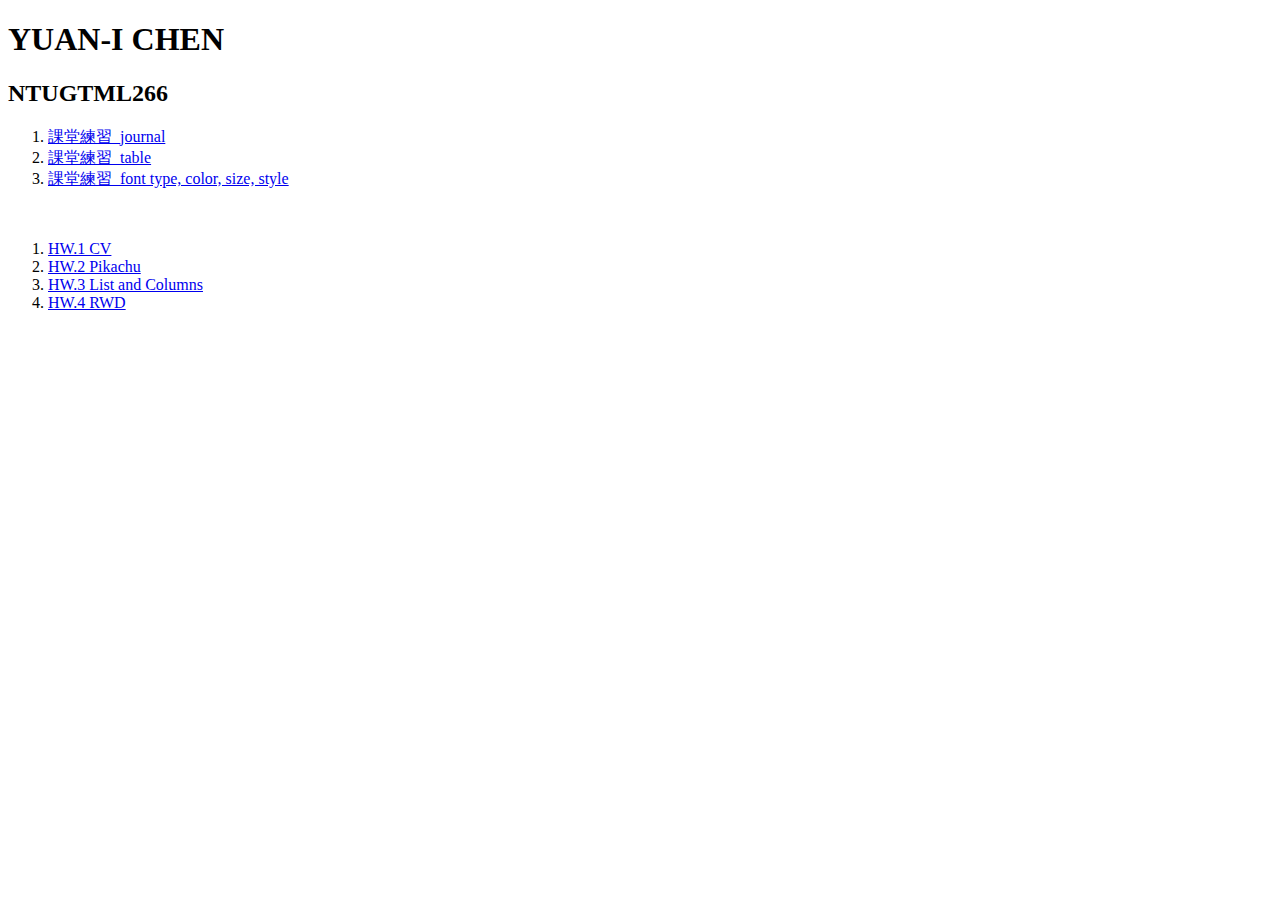
<file: index.html>
<!DOCTYPE html>
<html>

<head>
    <meta charset="utf-8">
    <title> NTUHYML266 Nina Chen </title>
</head>

<body>
    <h1>YUAN-I CHEN</h1>
    <h2>NTUGTML266</h2>
    <ol>
        <li>
            <a href="pages/20160108 Journal.html"> 課堂練習_journal </a>
        </li>
        <li>
            <a href="pages/20160112 table.html"> 課堂練習_table </a>
        </li>
        <li>
            <a href="pages/20160122 elixir_selector_practice_1.html"> 課堂練習_font type, color, size, style </a>
        </li>
    </ol>
    <br>
    <ol>
        <li>
            <a href="pages/20160108 CV.html">HW.1 CV</a>
        </li>
        <li>
            <a href="pages/20160119 Pikachu_begin_hw.html">HW.2 Pikachu</a>
        </li>
        <li>
            <a href="pages/20160122 list and 3 columns_s_P.html">HW.3 List and Columns</a>
        </li>
        <li>
            <a href="pages/20160126 RWD.html">HW.4 RWD</a>
        </li>
    </ol>
</body>

</html>
</file>
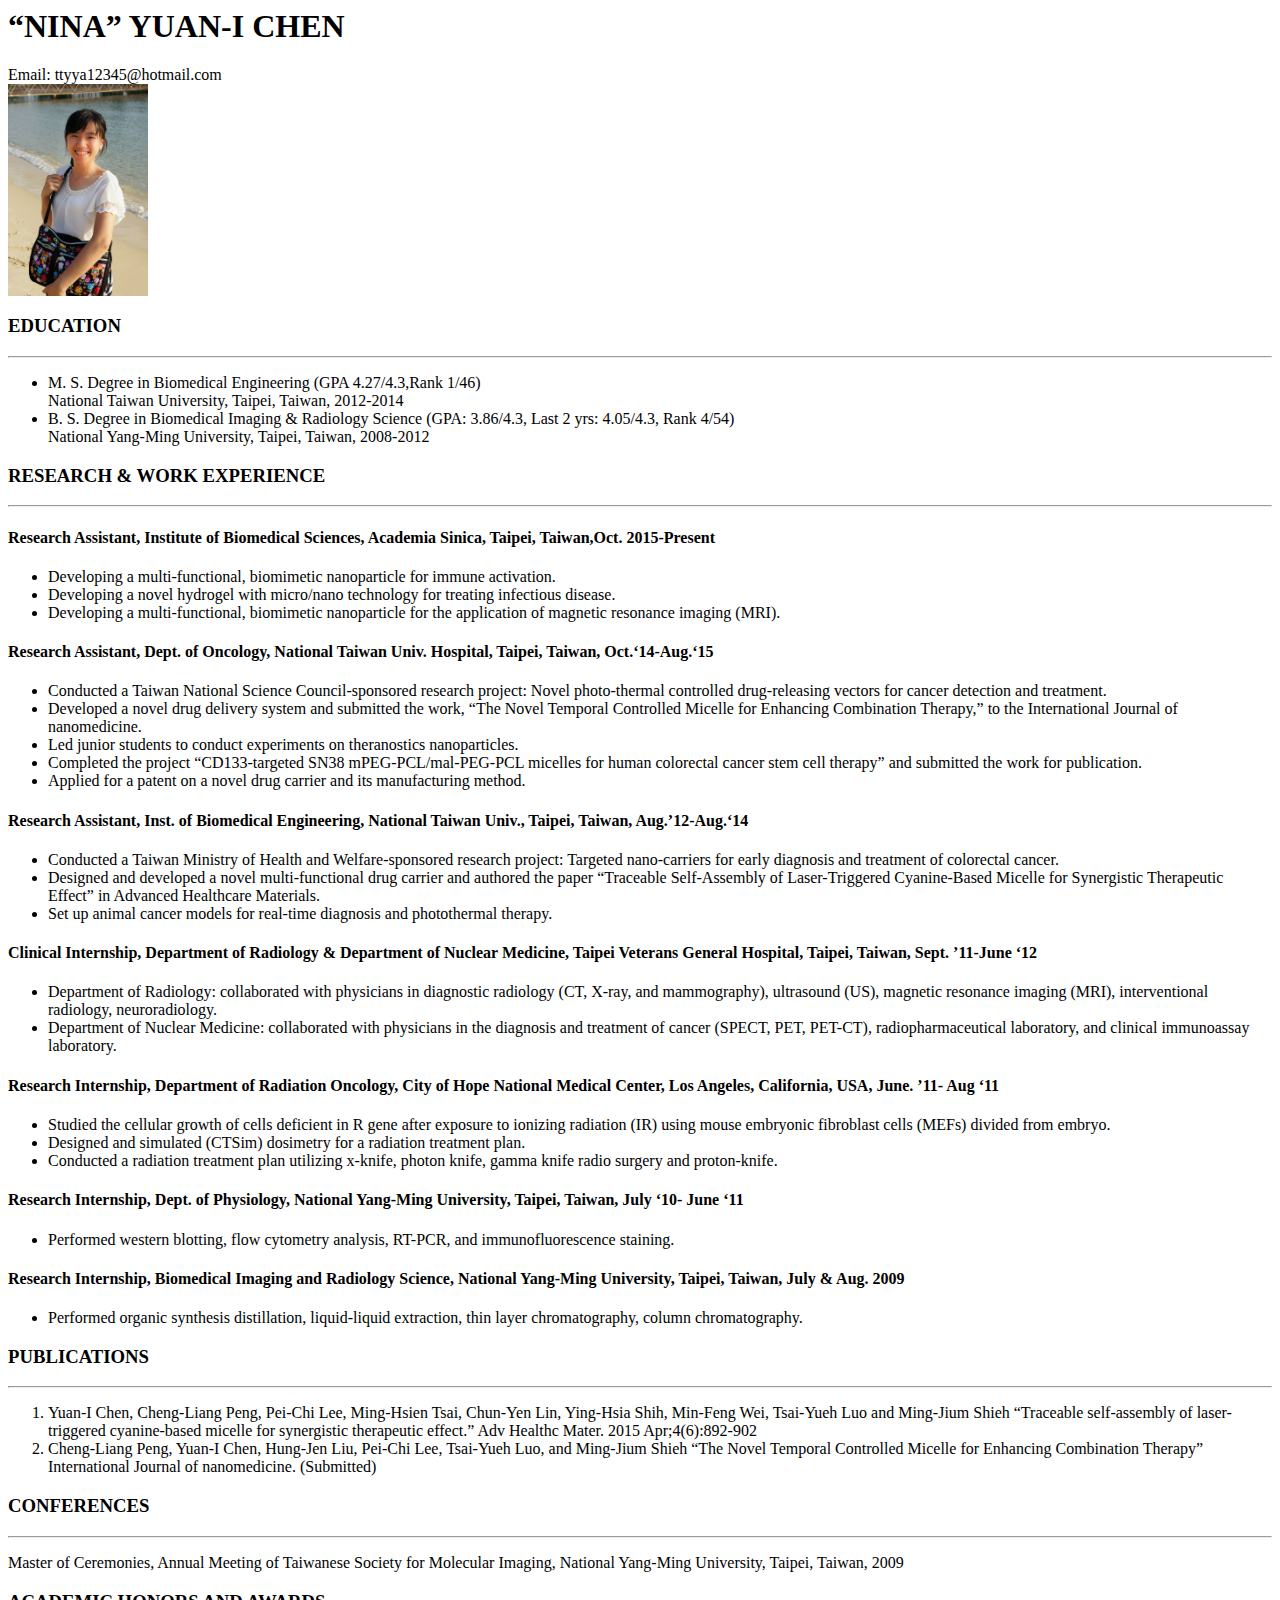
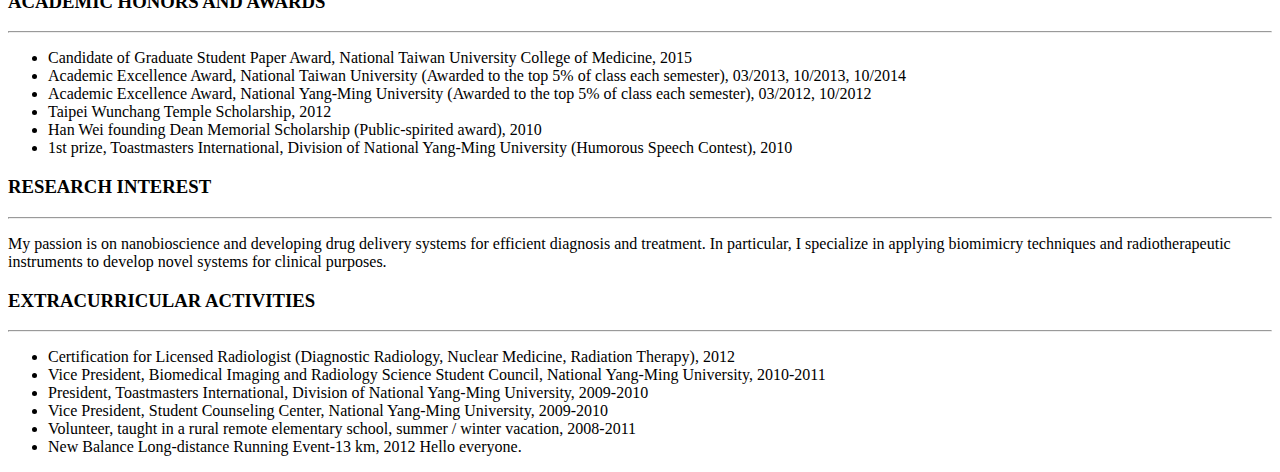
<file: 20160108 homework.html>
<html>

<head>
    <meta charset="utf-8">
    <title> "Nina" YUAN-I CHEN </title>
</head>

<body>
    <h1>“NINA” YUAN-I CHEN</h1> Email: ttyya12345@hotmail.com
    <br>
    <img src="Nina.jpg" width="140"height="212"alt="Nina">
    <h3>EDUCATION</h3>
    <hr>
    <ul>
        <li>M. S. Degree in Biomedical Engineering (GPA 4.27/4.3,Rank 1/46)
            <br>National Taiwan University, Taipei, Taiwan, 2012-2014</li>
        <li>B. S. Degree in Biomedical Imaging & Radiology Science (GPA: 3.86/4.3, Last 2 yrs: 4.05/4.3, Rank 4/54)
            <br>National Yang-Ming University, Taipei, Taiwan, 2008-2012 </li>
    </ul>
    <h3>RESEARCH & WORK EXPERIENCE</h3>
    <hr>
    <h4>Research Assistant, Institute of Biomedical Sciences, Academia Sinica, Taipei, Taiwan,Oct. 2015-Present</h4>
    <ul>
        <li>Developing a multi-functional, biomimetic nanoparticle for immune activation.</li>
        <li>Developing a novel hydrogel with micro/nano technology for treating infectious disease.</li>
        <li>Developing a multi-functional, biomimetic nanoparticle for the application of magnetic resonance imaging (MRI).</li>
    </ul>
    <h4>Research Assistant, Dept. of Oncology, National Taiwan Univ. Hospital, Taipei, Taiwan, Oct.‘14-Aug.‘15 </h4>
    <ul>
        <li>Conducted a Taiwan National Science Council-sponsored research project: Novel photo-thermal controlled drug-releasing vectors for cancer detection and treatment.</li>
        <li>Developed a novel drug delivery system and submitted the work, “The Novel Temporal Controlled Micelle for Enhancing Combination Therapy,” to the International Journal of nanomedicine.</li>
        <li>Led junior students to conduct experiments on theranostics nanoparticles.</li>
        <li>Completed the project “CD133-targeted SN38 mPEG-PCL/mal-PEG-PCL micelles for human colorectal cancer stem cell therapy” and submitted the work for publication.</li>
        <li>Applied for a patent on a novel drug carrier and its manufacturing method.</li>
    </ul>
    <h4>Research Assistant, Inst. of Biomedical Engineering, National Taiwan Univ., Taipei, Taiwan, Aug.’12-Aug.‘14 </h4>
    <ul>
        <li>Conducted a Taiwan Ministry of Health and Welfare-sponsored research project: Targeted nano-carriers for early diagnosis and treatment of colorectal cancer.</li>
        <li>Designed and developed a novel multi-functional drug carrier and authored the paper “Traceable Self-Assembly of Laser-Triggered Cyanine-Based Micelle for Synergistic Therapeutic Effect” in Advanced Healthcare Materials.</li>
        <li>Set up animal cancer models for real-time diagnosis and photothermal therapy.</li>
    </ul>
    <h4> Clinical Internship, Department of Radiology & Department of Nuclear Medicine, Taipei Veterans General Hospital, Taipei, Taiwan, Sept. ’11-June ‘12 </h4>
    <ul>
        <li>Department of Radiology: collaborated with physicians in diagnostic radiology (CT, X-ray, and mammography), ultrasound (US), magnetic resonance imaging (MRI), interventional radiology, neuroradiology.</li>
        <li>Department of Nuclear Medicine: collaborated with physicians in the diagnosis and treatment of cancer (SPECT, PET, PET-CT), radiopharmaceutical laboratory, and clinical immunoassay laboratory.</li>
    </ul>
    <h4>Research Internship, Department of Radiation Oncology, City of Hope National Medical Center, Los Angeles, California, USA, June. ’11- Aug ‘11 </h4>
    <ul>
        <li>Studied the cellular growth of cells deficient in R gene after exposure to ionizing radiation (IR) using mouse embryonic fibroblast cells (MEFs) divided from embryo.</li>
        <li>Designed and simulated (CTSim) dosimetry for a radiation treatment plan.</li>
        <li>Conducted a radiation treatment plan utilizing x-knife, photon knife, gamma knife radio surgery and proton-knife.</li>
    </ul>
    <h4>Research Internship, Dept. of Physiology, National Yang-Ming University, Taipei, Taiwan, July ‘10- June ‘11 </h4>
    <ul>
        <li>Performed western blotting, flow cytometry analysis, RT-PCR, and immunofluorescence staining.</li>
    </ul>
    <h4>Research Internship, Biomedical Imaging and Radiology Science, National Yang-Ming University, Taipei, Taiwan, July & Aug. 2009</h4>
    <ul>
        <li>Performed organic synthesis distillation, liquid-liquid extraction, thin layer chromatography, column chromatography.</li>
    </ul>
    <h3> PUBLICATIONS </h3>
    <hr>
    <ol>
        <li>Yuan-I Chen, Cheng-Liang Peng, Pei-Chi Lee, Ming-Hsien Tsai, Chun-Yen Lin, Ying-Hsia Shih, Min-Feng Wei, Tsai-Yueh Luo and Ming-Jium Shieh “Traceable self-assembly of laser-triggered cyanine-based micelle for synergistic therapeutic effect.” Adv Healthc Mater. 2015 Apr;4(6):892-902</li>
        <li>Cheng-Liang Peng, Yuan-I Chen, Hung-Jen Liu, Pei-Chi Lee, Tsai-Yueh Luo, and Ming-Jium Shieh “The Novel Temporal Controlled Micelle for Enhancing Combination Therapy” International Journal of nanomedicine. (Submitted)</li>
    </ol>
    <h3> CONFERENCES </h3>
    <hr>
    <p>Master of Ceremonies, Annual Meeting of Taiwanese Society for Molecular Imaging, National Yang-Ming University, Taipei, Taiwan, 2009</p>
    <h3> ACADEMIC HONORS AND AWARDS</h3>
    <hr>
    <ul>
        <li>Candidate of Graduate Student Paper Award, National Taiwan University College of Medicine, 2015</li>
        <li>Academic Excellence Award, National Taiwan University (Awarded to the top 5% of class each semester), 03/2013, 10/2013, 10/2014</li>
        <li>Academic Excellence Award, National Yang-Ming University (Awarded to the top 5% of class each semester), 03/2012, 10/2012</li>
        <li>Taipei Wunchang Temple Scholarship, 2012</li>
        <li>Han Wei founding Dean Memorial Scholarship (Public-spirited award), 2010</li>
        <li>1st prize, Toastmasters International, Division of National Yang-Ming University (Humorous Speech Contest), 2010</li>
    </ul>
    <h3> RESEARCH INTEREST</h3>
    <hr>
    <p> My passion is on nanobioscience and developing drug delivery systems for efficient diagnosis and treatment. In particular, I specialize in applying biomimicry techniques and radiotherapeutic instruments to develop novel systems for clinical purposes.</p>
    <h3> EXTRACURRICULAR ACTIVITIES</h3>
    <hr>
    <ul>
        <li>Certification for Licensed Radiologist (Diagnostic Radiology, Nuclear Medicine, Radiation Therapy), 2012</li>
        <li>Vice President, Biomedical Imaging and Radiology Science Student Council, National Yang-Ming University, 2010-2011</li>
        <li>President, Toastmasters International, Division of National Yang-Ming University, 2009-2010</li>
        <li>Vice President, Student Counseling Center, National Yang-Ming University, 2009-2010</li>
        <li>Volunteer, taught in a rural remote elementary school, summer / winter vacation, 2008-2011</li>
        <li>New Balance Long-distance Running Event-13 km, 2012 Hello everyone.</li>
    </ul>
    <!-- Write to myself other people would not know-->
</body>

</html>
</file>
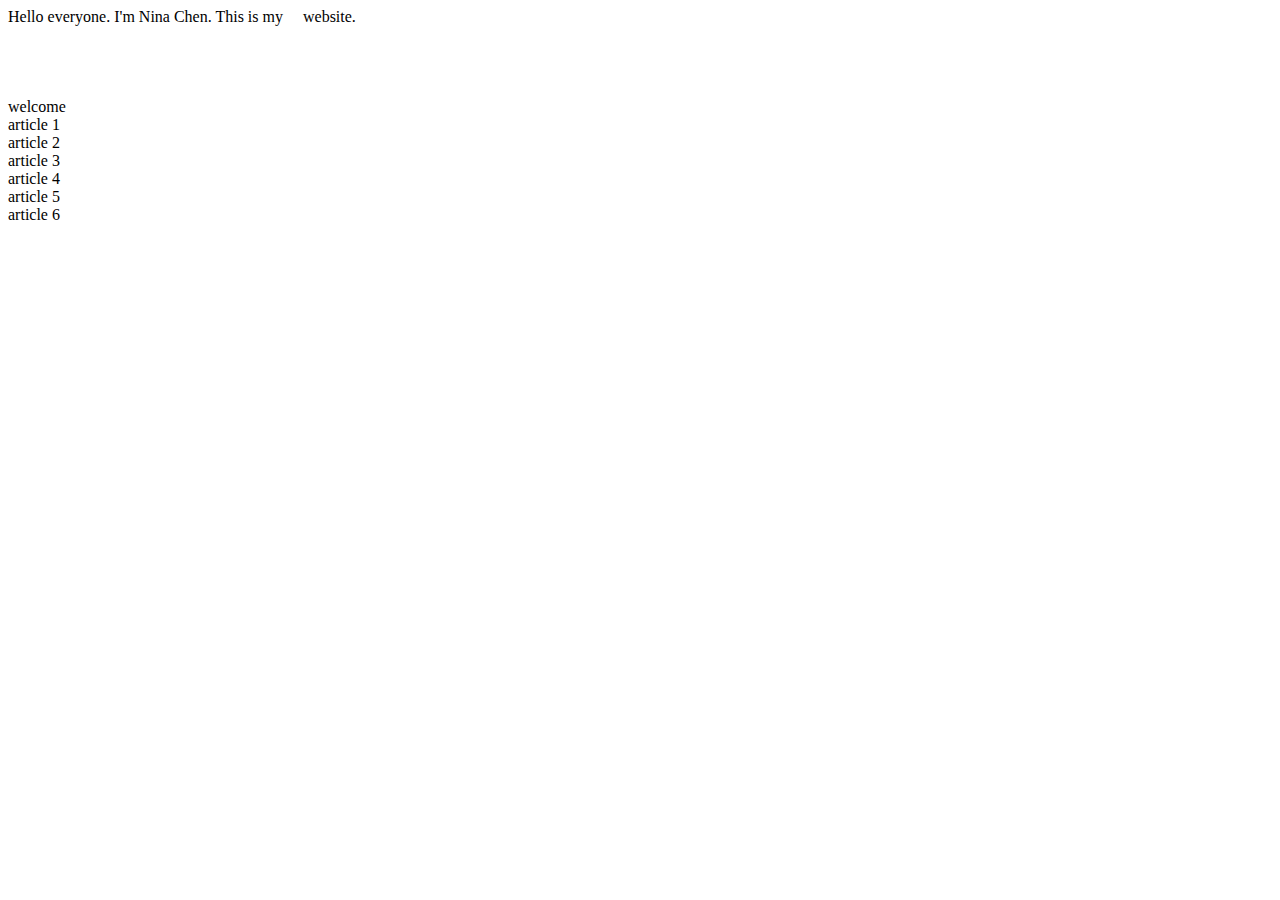
<file: YUANICHEN.html>
<html>

<head>
    <meta charset="utf-8">
    <title> Journal </title>
</head>

<body>

    Hello everyone. I'm Nina Chen. This is my &nbsp;&nbsp;&nbsp; website.

    <br>
    <br>
    <br>
    <br>
    <br> welcome
    <!-- Write to myself other people would not know-->
    <br>
    <div class="article_w">
        article 1
    </div>
    <div class="article_b">
        article 2
    </div>
    <div class="article">
        article 3
    </div>
    <div class="article">
        article 4
    </div>
    <div class="article">
        article 5
    </div>
    <div class="article">
        article 6
    </div>
</body>

</html>
</file>
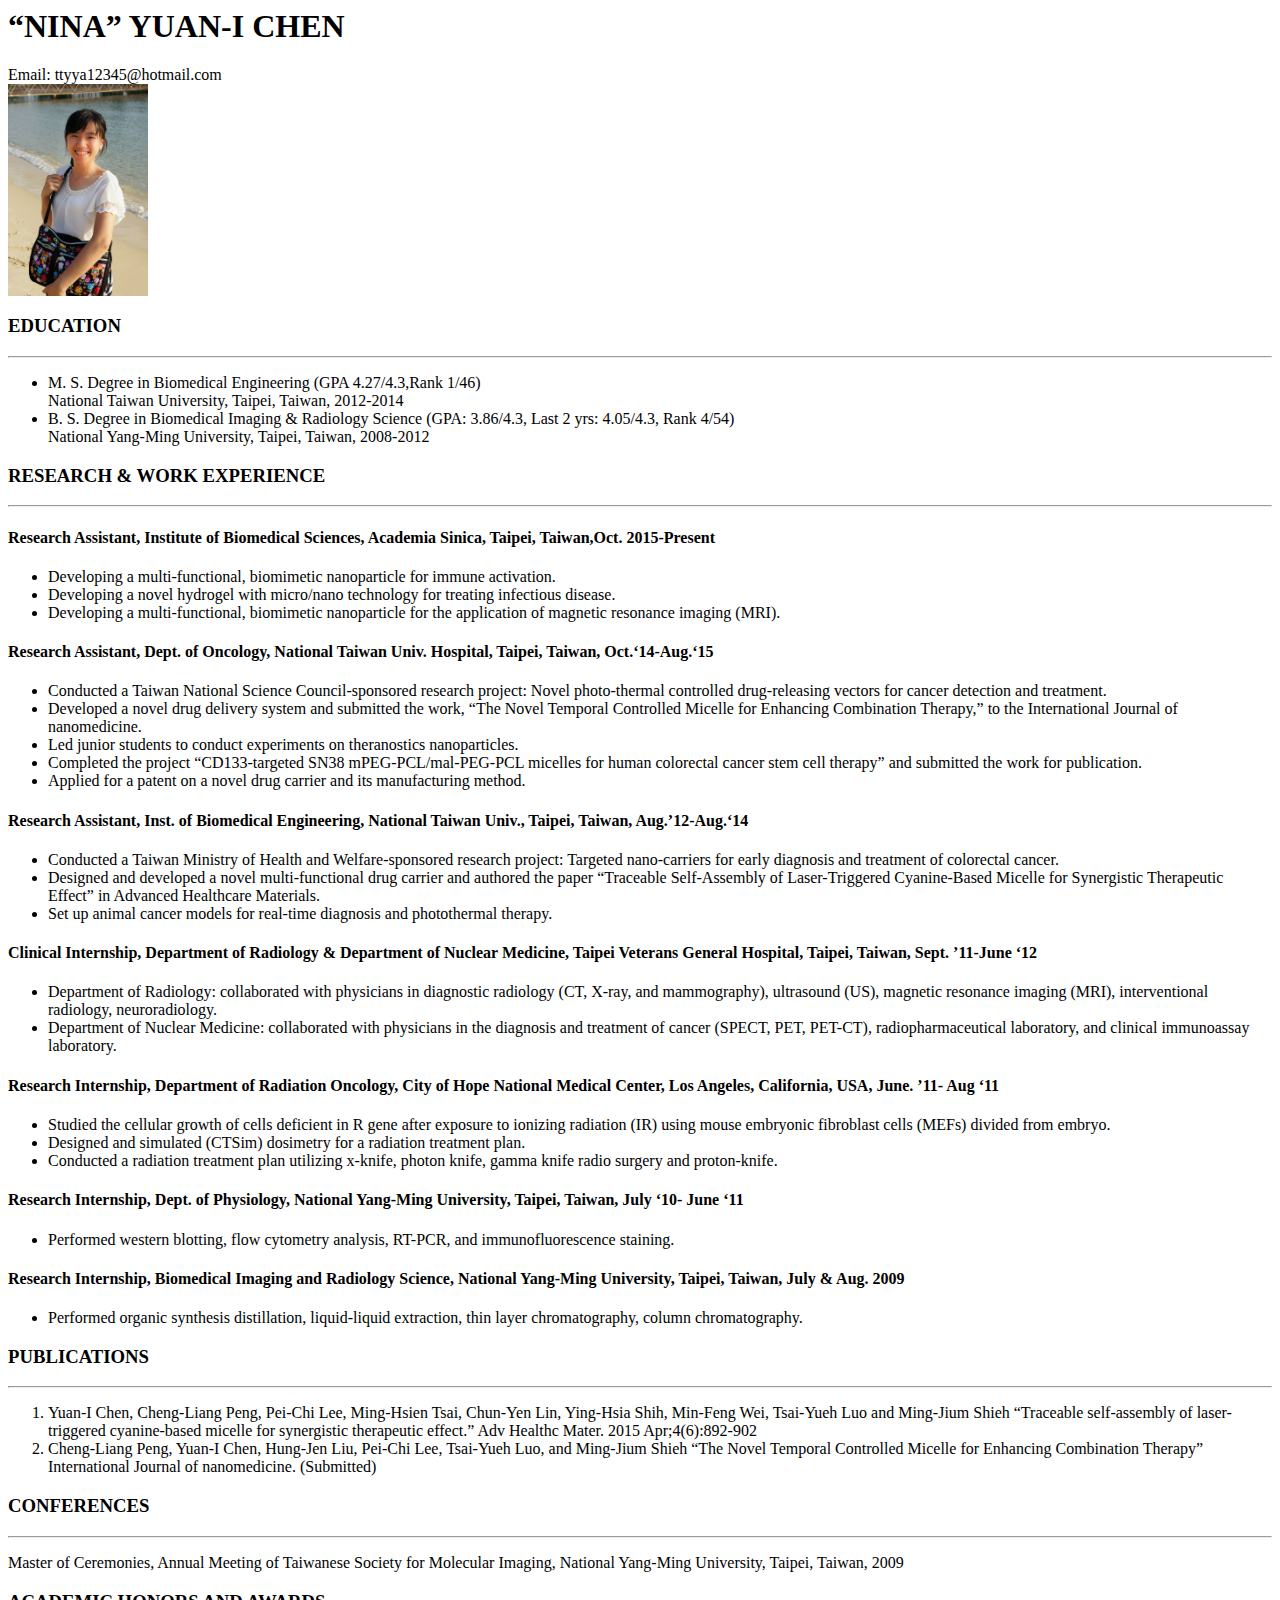
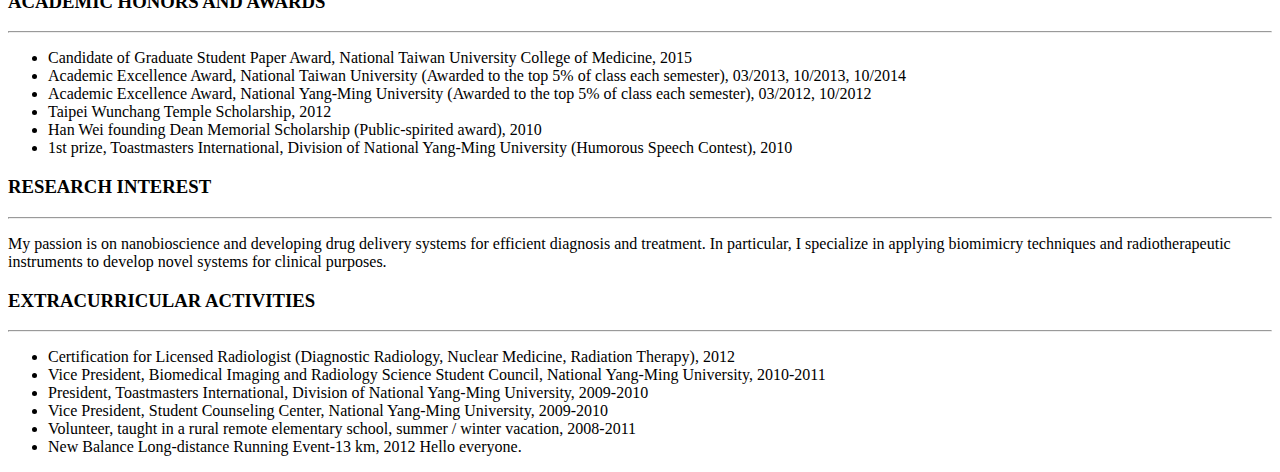
<file: pages/20160108 CV.html>
<html>

<head>
    <meta charset="utf-8">
    <title> "Nina" YUAN-I CHEN </title>
</head>

<body>
    <h1>“NINA” YUAN-I CHEN</h1> Email: ttyya12345@hotmail.com
    <br>
    <img src="../images/Nina.jpg" width="140" height="212" alt="Nina">
    <h3>EDUCATION</h3>
    <hr>
    <ul>
        <li>M. S. Degree in Biomedical Engineering (GPA 4.27/4.3,Rank 1/46)
            <br>National Taiwan University, Taipei, Taiwan, 2012-2014</li>
        <li>B. S. Degree in Biomedical Imaging & Radiology Science (GPA: 3.86/4.3, Last 2 yrs: 4.05/4.3, Rank 4/54)
            <br>National Yang-Ming University, Taipei, Taiwan, 2008-2012 </li>
    </ul>
    <h3>RESEARCH & WORK EXPERIENCE</h3>
    <hr>
    <h4>Research Assistant, Institute of Biomedical Sciences, Academia Sinica, Taipei, Taiwan,Oct. 2015-Present</h4>
    <ul>
        <li>Developing a multi-functional, biomimetic nanoparticle for immune activation.</li>
        <li>Developing a novel hydrogel with micro/nano technology for treating infectious disease.</li>
        <li>Developing a multi-functional, biomimetic nanoparticle for the application of magnetic resonance imaging (MRI).</li>
    </ul>
    <h4>Research Assistant, Dept. of Oncology, National Taiwan Univ. Hospital, Taipei, Taiwan, Oct.‘14-Aug.‘15 </h4>
    <ul>
        <li>Conducted a Taiwan National Science Council-sponsored research project: Novel photo-thermal controlled drug-releasing vectors for cancer detection and treatment.</li>
        <li>Developed a novel drug delivery system and submitted the work, “The Novel Temporal Controlled Micelle for Enhancing Combination Therapy,” to the International Journal of nanomedicine.</li>
        <li>Led junior students to conduct experiments on theranostics nanoparticles.</li>
        <li>Completed the project “CD133-targeted SN38 mPEG-PCL/mal-PEG-PCL micelles for human colorectal cancer stem cell therapy” and submitted the work for publication.</li>
        <li>Applied for a patent on a novel drug carrier and its manufacturing method.</li>
    </ul>
    <h4>Research Assistant, Inst. of Biomedical Engineering, National Taiwan Univ., Taipei, Taiwan, Aug.’12-Aug.‘14 </h4>
    <ul>
        <li>Conducted a Taiwan Ministry of Health and Welfare-sponsored research project: Targeted nano-carriers for early diagnosis and treatment of colorectal cancer.</li>
        <li>Designed and developed a novel multi-functional drug carrier and authored the paper “Traceable Self-Assembly of Laser-Triggered Cyanine-Based Micelle for Synergistic Therapeutic Effect” in Advanced Healthcare Materials.</li>
        <li>Set up animal cancer models for real-time diagnosis and photothermal therapy.</li>
    </ul>
    <h4> Clinical Internship, Department of Radiology & Department of Nuclear Medicine, Taipei Veterans General Hospital, Taipei, Taiwan, Sept. ’11-June ‘12 </h4>
    <ul>
        <li>Department of Radiology: collaborated with physicians in diagnostic radiology (CT, X-ray, and mammography), ultrasound (US), magnetic resonance imaging (MRI), interventional radiology, neuroradiology.</li>
        <li>Department of Nuclear Medicine: collaborated with physicians in the diagnosis and treatment of cancer (SPECT, PET, PET-CT), radiopharmaceutical laboratory, and clinical immunoassay laboratory.</li>
    </ul>
    <h4>Research Internship, Department of Radiation Oncology, City of Hope National Medical Center, Los Angeles, California, USA, June. ’11- Aug ‘11 </h4>
    <ul>
        <li>Studied the cellular growth of cells deficient in R gene after exposure to ionizing radiation (IR) using mouse embryonic fibroblast cells (MEFs) divided from embryo.</li>
        <li>Designed and simulated (CTSim) dosimetry for a radiation treatment plan.</li>
        <li>Conducted a radiation treatment plan utilizing x-knife, photon knife, gamma knife radio surgery and proton-knife.</li>
    </ul>
    <h4>Research Internship, Dept. of Physiology, National Yang-Ming University, Taipei, Taiwan, July ‘10- June ‘11 </h4>
    <ul>
        <li>Performed western blotting, flow cytometry analysis, RT-PCR, and immunofluorescence staining.</li>
    </ul>
    <h4>Research Internship, Biomedical Imaging and Radiology Science, National Yang-Ming University, Taipei, Taiwan, July & Aug. 2009</h4>
    <ul>
        <li>Performed organic synthesis distillation, liquid-liquid extraction, thin layer chromatography, column chromatography.</li>
    </ul>
    <h3> PUBLICATIONS </h3>
    <hr>
    <ol>
        <li>Yuan-I Chen, Cheng-Liang Peng, Pei-Chi Lee, Ming-Hsien Tsai, Chun-Yen Lin, Ying-Hsia Shih, Min-Feng Wei, Tsai-Yueh Luo and Ming-Jium Shieh “Traceable self-assembly of laser-triggered cyanine-based micelle for synergistic therapeutic effect.” Adv Healthc Mater. 2015 Apr;4(6):892-902</li>
        <li>Cheng-Liang Peng, Yuan-I Chen, Hung-Jen Liu, Pei-Chi Lee, Tsai-Yueh Luo, and Ming-Jium Shieh “The Novel Temporal Controlled Micelle for Enhancing Combination Therapy” International Journal of nanomedicine. (Submitted)</li>
    </ol>
    <h3> CONFERENCES </h3>
    <hr>
    <p>Master of Ceremonies, Annual Meeting of Taiwanese Society for Molecular Imaging, National Yang-Ming University, Taipei, Taiwan, 2009</p>
    <h3> ACADEMIC HONORS AND AWARDS</h3>
    <hr>
    <ul>
        <li>Candidate of Graduate Student Paper Award, National Taiwan University College of Medicine, 2015</li>
        <li>Academic Excellence Award, National Taiwan University (Awarded to the top 5% of class each semester), 03/2013, 10/2013, 10/2014</li>
        <li>Academic Excellence Award, National Yang-Ming University (Awarded to the top 5% of class each semester), 03/2012, 10/2012</li>
        <li>Taipei Wunchang Temple Scholarship, 2012</li>
        <li>Han Wei founding Dean Memorial Scholarship (Public-spirited award), 2010</li>
        <li>1st prize, Toastmasters International, Division of National Yang-Ming University (Humorous Speech Contest), 2010</li>
    </ul>
    <h3> RESEARCH INTEREST</h3>
    <hr>
    <p> My passion is on nanobioscience and developing drug delivery systems for efficient diagnosis and treatment. In particular, I specialize in applying biomimicry techniques and radiotherapeutic instruments to develop novel systems for clinical purposes.</p>
    <h3> EXTRACURRICULAR ACTIVITIES</h3>
    <hr>
    <ul>
        <li>Certification for Licensed Radiologist (Diagnostic Radiology, Nuclear Medicine, Radiation Therapy), 2012</li>
        <li>Vice President, Biomedical Imaging and Radiology Science Student Council, National Yang-Ming University, 2010-2011</li>
        <li>President, Toastmasters International, Division of National Yang-Ming University, 2009-2010</li>
        <li>Vice President, Student Counseling Center, National Yang-Ming University, 2009-2010</li>
        <li>Volunteer, taught in a rural remote elementary school, summer / winter vacation, 2008-2011</li>
        <li>New Balance Long-distance Running Event-13 km, 2012 Hello everyone.</li>
    </ul>
    <!-- Write to myself other people would not know-->
</body>

</html>
</file>
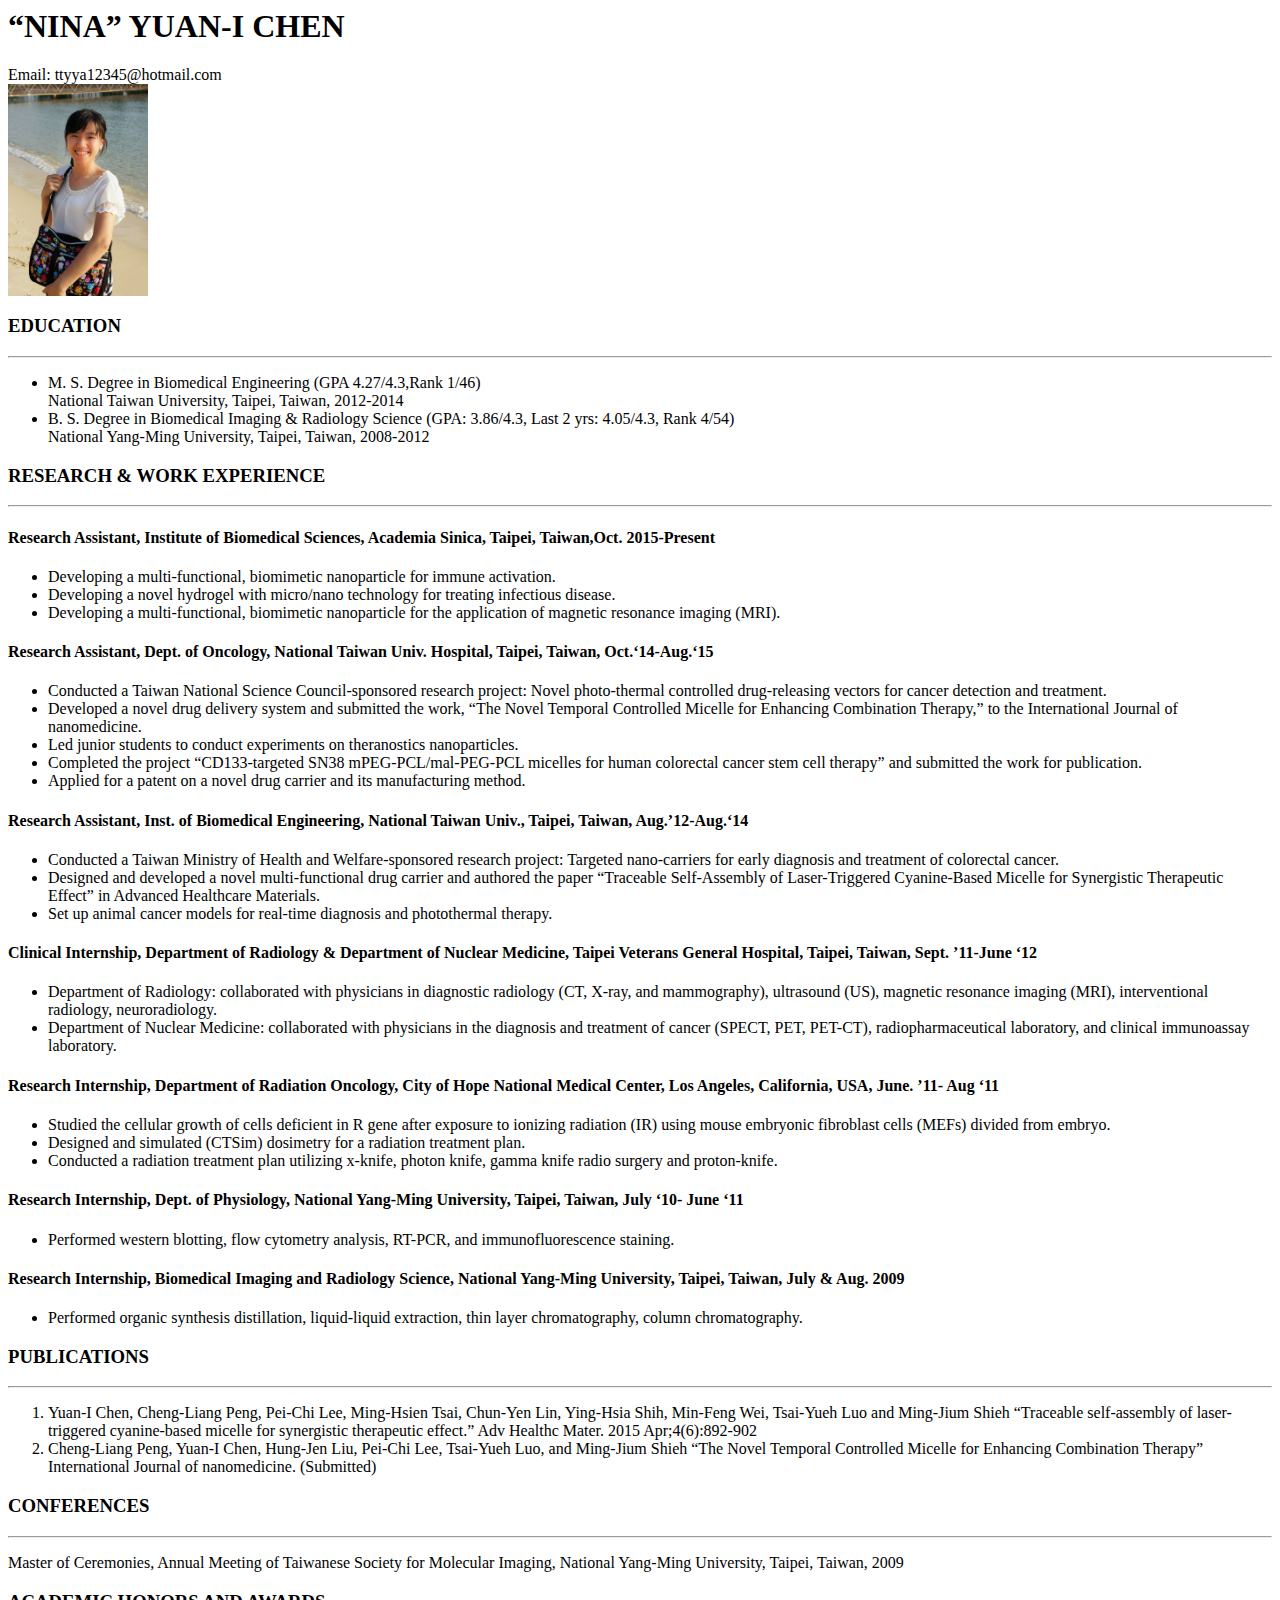
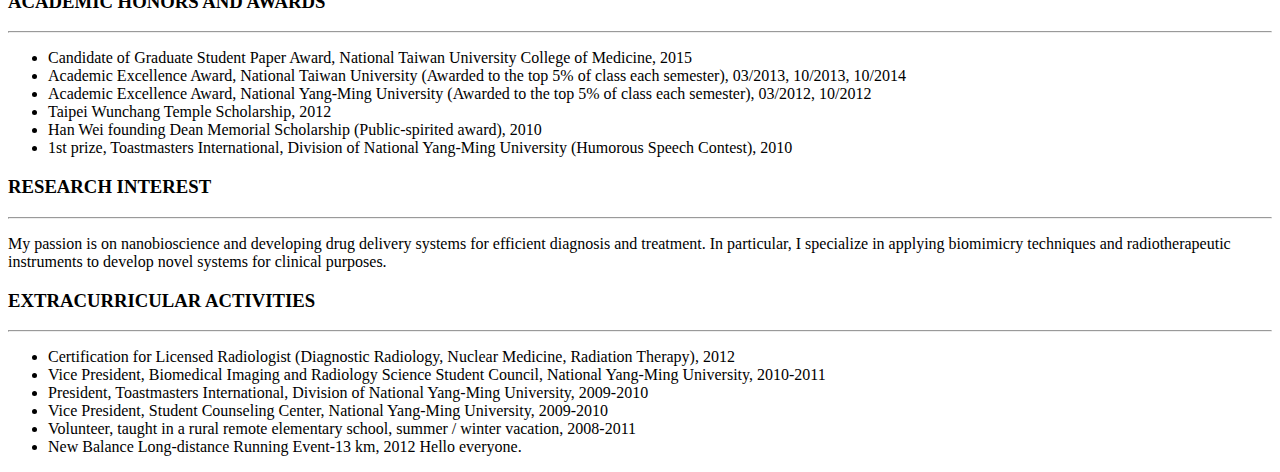
<file: pages/20160108 homework.html>
<html>

<head>
    <meta charset="utf-8">
    <title> "Nina" YUAN-I CHEN </title>
</head>

<body>
    <h1>“NINA” YUAN-I CHEN</h1> Email: ttyya12345@hotmail.com
    <br>
    <img src="../images/Nina.jpg" width="140"height="212"alt="Nina">
    <h3>EDUCATION</h3>
    <hr>
    <ul>
        <li>M. S. Degree in Biomedical Engineering (GPA 4.27/4.3,Rank 1/46)
            <br>National Taiwan University, Taipei, Taiwan, 2012-2014</li>
        <li>B. S. Degree in Biomedical Imaging & Radiology Science (GPA: 3.86/4.3, Last 2 yrs: 4.05/4.3, Rank 4/54)
            <br>National Yang-Ming University, Taipei, Taiwan, 2008-2012 </li>
    </ul>
    <h3>RESEARCH & WORK EXPERIENCE</h3>
    <hr>
    <h4>Research Assistant, Institute of Biomedical Sciences, Academia Sinica, Taipei, Taiwan,Oct. 2015-Present</h4>
    <ul>
        <li>Developing a multi-functional, biomimetic nanoparticle for immune activation.</li>
        <li>Developing a novel hydrogel with micro/nano technology for treating infectious disease.</li>
        <li>Developing a multi-functional, biomimetic nanoparticle for the application of magnetic resonance imaging (MRI).</li>
    </ul>
    <h4>Research Assistant, Dept. of Oncology, National Taiwan Univ. Hospital, Taipei, Taiwan, Oct.‘14-Aug.‘15 </h4>
    <ul>
        <li>Conducted a Taiwan National Science Council-sponsored research project: Novel photo-thermal controlled drug-releasing vectors for cancer detection and treatment.</li>
        <li>Developed a novel drug delivery system and submitted the work, “The Novel Temporal Controlled Micelle for Enhancing Combination Therapy,” to the International Journal of nanomedicine.</li>
        <li>Led junior students to conduct experiments on theranostics nanoparticles.</li>
        <li>Completed the project “CD133-targeted SN38 mPEG-PCL/mal-PEG-PCL micelles for human colorectal cancer stem cell therapy” and submitted the work for publication.</li>
        <li>Applied for a patent on a novel drug carrier and its manufacturing method.</li>
    </ul>
    <h4>Research Assistant, Inst. of Biomedical Engineering, National Taiwan Univ., Taipei, Taiwan, Aug.’12-Aug.‘14 </h4>
    <ul>
        <li>Conducted a Taiwan Ministry of Health and Welfare-sponsored research project: Targeted nano-carriers for early diagnosis and treatment of colorectal cancer.</li>
        <li>Designed and developed a novel multi-functional drug carrier and authored the paper “Traceable Self-Assembly of Laser-Triggered Cyanine-Based Micelle for Synergistic Therapeutic Effect” in Advanced Healthcare Materials.</li>
        <li>Set up animal cancer models for real-time diagnosis and photothermal therapy.</li>
    </ul>
    <h4> Clinical Internship, Department of Radiology & Department of Nuclear Medicine, Taipei Veterans General Hospital, Taipei, Taiwan, Sept. ’11-June ‘12 </h4>
    <ul>
        <li>Department of Radiology: collaborated with physicians in diagnostic radiology (CT, X-ray, and mammography), ultrasound (US), magnetic resonance imaging (MRI), interventional radiology, neuroradiology.</li>
        <li>Department of Nuclear Medicine: collaborated with physicians in the diagnosis and treatment of cancer (SPECT, PET, PET-CT), radiopharmaceutical laboratory, and clinical immunoassay laboratory.</li>
    </ul>
    <h4>Research Internship, Department of Radiation Oncology, City of Hope National Medical Center, Los Angeles, California, USA, June. ’11- Aug ‘11 </h4>
    <ul>
        <li>Studied the cellular growth of cells deficient in R gene after exposure to ionizing radiation (IR) using mouse embryonic fibroblast cells (MEFs) divided from embryo.</li>
        <li>Designed and simulated (CTSim) dosimetry for a radiation treatment plan.</li>
        <li>Conducted a radiation treatment plan utilizing x-knife, photon knife, gamma knife radio surgery and proton-knife.</li>
    </ul>
    <h4>Research Internship, Dept. of Physiology, National Yang-Ming University, Taipei, Taiwan, July ‘10- June ‘11 </h4>
    <ul>
        <li>Performed western blotting, flow cytometry analysis, RT-PCR, and immunofluorescence staining.</li>
    </ul>
    <h4>Research Internship, Biomedical Imaging and Radiology Science, National Yang-Ming University, Taipei, Taiwan, July & Aug. 2009</h4>
    <ul>
        <li>Performed organic synthesis distillation, liquid-liquid extraction, thin layer chromatography, column chromatography.</li>
    </ul>
    <h3> PUBLICATIONS </h3>
    <hr>
    <ol>
        <li>Yuan-I Chen, Cheng-Liang Peng, Pei-Chi Lee, Ming-Hsien Tsai, Chun-Yen Lin, Ying-Hsia Shih, Min-Feng Wei, Tsai-Yueh Luo and Ming-Jium Shieh “Traceable self-assembly of laser-triggered cyanine-based micelle for synergistic therapeutic effect.” Adv Healthc Mater. 2015 Apr;4(6):892-902</li>
        <li>Cheng-Liang Peng, Yuan-I Chen, Hung-Jen Liu, Pei-Chi Lee, Tsai-Yueh Luo, and Ming-Jium Shieh “The Novel Temporal Controlled Micelle for Enhancing Combination Therapy” International Journal of nanomedicine. (Submitted)</li>
    </ol>
    <h3> CONFERENCES </h3>
    <hr>
    <p>Master of Ceremonies, Annual Meeting of Taiwanese Society for Molecular Imaging, National Yang-Ming University, Taipei, Taiwan, 2009</p>
    <h3> ACADEMIC HONORS AND AWARDS</h3>
    <hr>
    <ul>
        <li>Candidate of Graduate Student Paper Award, National Taiwan University College of Medicine, 2015</li>
        <li>Academic Excellence Award, National Taiwan University (Awarded to the top 5% of class each semester), 03/2013, 10/2013, 10/2014</li>
        <li>Academic Excellence Award, National Yang-Ming University (Awarded to the top 5% of class each semester), 03/2012, 10/2012</li>
        <li>Taipei Wunchang Temple Scholarship, 2012</li>
        <li>Han Wei founding Dean Memorial Scholarship (Public-spirited award), 2010</li>
        <li>1st prize, Toastmasters International, Division of National Yang-Ming University (Humorous Speech Contest), 2010</li>
    </ul>
    <h3> RESEARCH INTEREST</h3>
    <hr>
    <p> My passion is on nanobioscience and developing drug delivery systems for efficient diagnosis and treatment. In particular, I specialize in applying biomimicry techniques and radiotherapeutic instruments to develop novel systems for clinical purposes.</p>
    <h3> EXTRACURRICULAR ACTIVITIES</h3>
    <hr>
    <ul>
        <li>Certification for Licensed Radiologist (Diagnostic Radiology, Nuclear Medicine, Radiation Therapy), 2012</li>
        <li>Vice President, Biomedical Imaging and Radiology Science Student Council, National Yang-Ming University, 2010-2011</li>
        <li>President, Toastmasters International, Division of National Yang-Ming University, 2009-2010</li>
        <li>Vice President, Student Counseling Center, National Yang-Ming University, 2009-2010</li>
        <li>Volunteer, taught in a rural remote elementary school, summer / winter vacation, 2008-2011</li>
        <li>New Balance Long-distance Running Event-13 km, 2012 Hello everyone.</li>
    </ul>
    <!-- Write to myself other people would not know-->
</body>

</html>
</file>
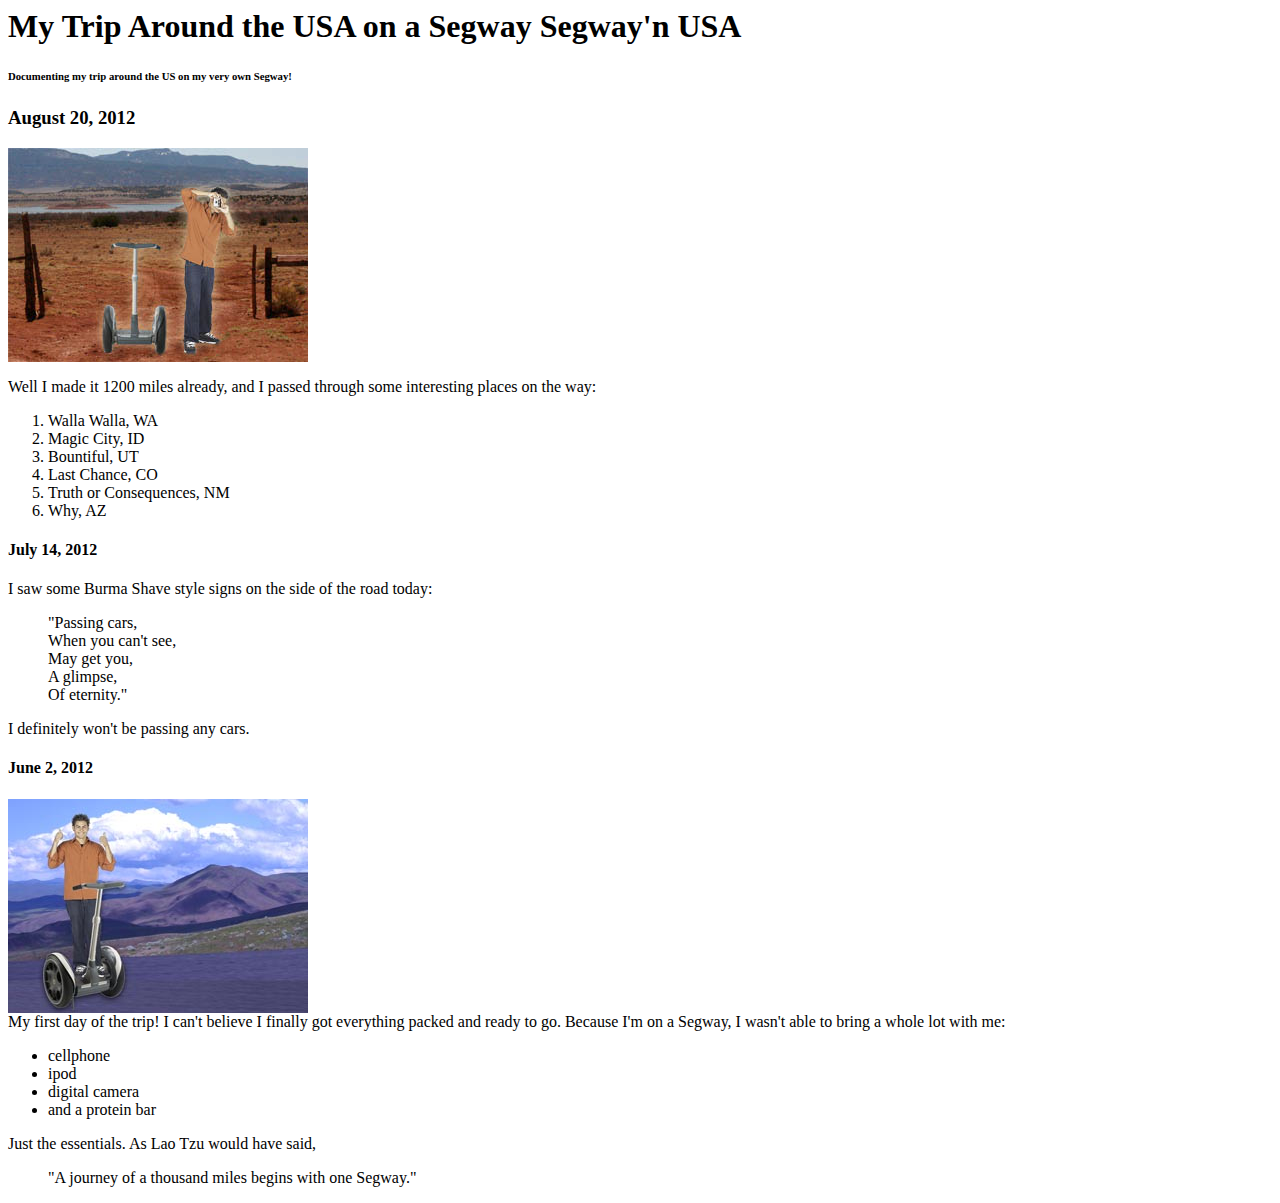
<file: pages/20160108 Journal.html>
<html>

<head>
    <meta charset="utf-8">
    <title> Journal </title>
</head>

<body>
    <h1>My Trip Around the USA on a Segway Segway'n USA</h1>
    <h6>Documenting my trip around the US on my very own Segway!</h6>
    <h3>August 20, 2012</h3>
    <img src="../images/segway2.jpg">
    <p>
        Well I made it 1200 miles already, and I passed through some interesting places on the way:
        <ol>
            <li>Walla Walla, WA</li>
            <li>Magic City, ID</li>
            <li>Bountiful, UT</li>
            <li>Last Chance, CO</li>
            <li>Truth or Consequences, NM</li>
            <li> Why, AZ</li>
        </ol>
    </p>
    <h4>July 14, 2012</h4> I saw some Burma Shave style signs on the side of the road today:
    <blockquote>
        "Passing cars,
        <br> When you can't see,
        <br> May get you,
        <br> A glimpse,
        <br> Of eternity."
    </blockquote>
    I definitely won't be passing any cars.
    <h4>June 2, 2012</h4>
    <img src="../images/segway1.jpg">
    <br> My first day of the trip! I can't believe I finally got everything packed and ready to go. Because I'm on a Segway, I wasn't able to bring a whole lot with me:
    <ul>
        <li>cellphone</li>
        <li>ipod</li>
        <li>digital camera</li>
        <li> and a protein bar</li>
    </ul>
    Just the essentials. As Lao Tzu would have said,
    <blockquote>"A journey of a thousand miles begins with one Segway."</blockquote>
</file>
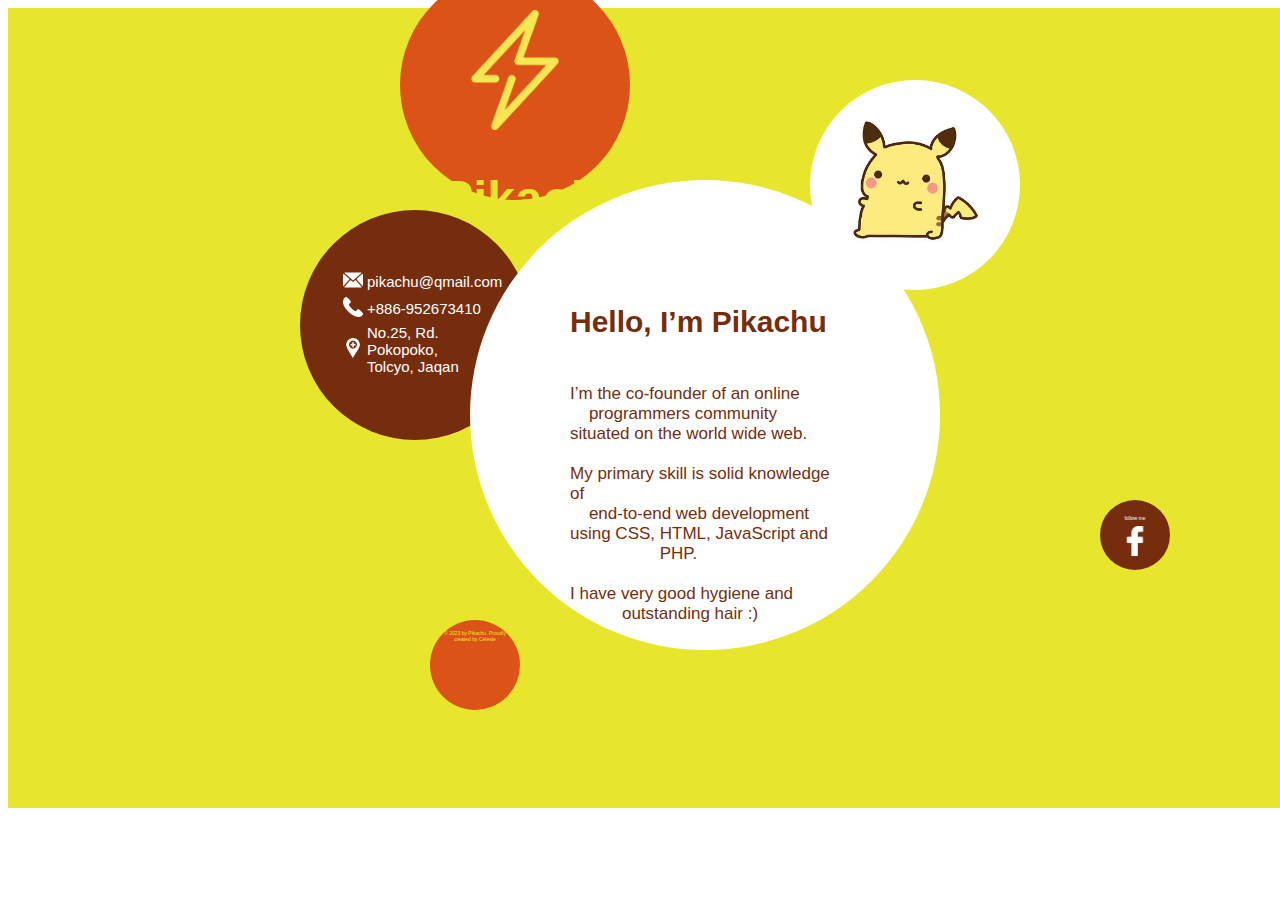
<file: pages/20160119 Pikachu_begin_hw.html>
<!DOCTYPE html>
<html lang="en">

<head>
    <meta charset="UTF-8">
    <meta http-equiv="X-UA-Compatible" content="IE=7">
    <meta:renderer></meta:renderer>
    <meta name="viewport" content="width=device-width, user-scalable=no, initial-scale=1.0, maximum-scale=1.0, minimum-scale=1.0">
    <meta:author></meta:author>
    <meta name="keywords" content="Keyword 1,Keyword 2">
    <meta name="description" content="description">
    <link rel="shortcut icon" type="image/x-icon" href="favicon.ico">
    <link rel="apple-touch-icon" href="favicon.png">
    <title>Pikacchu</title>
    <link rel="stylesheet" type="text/css" href="http://yui.yahooapis.com/3.18.1/build/cssreset/cssreset-min.css">
    <link rel="stylesheet" type="text/css" href="../css/Pikachu_begin_hw.css">
</head>

<body>
    <div class="wrap">
        <div class="circle1">
            <img src="../images/flash.png" width="120">
            <h1 class="title">
            Pikachu</h1>
        </div>
        <div class="circle2">
            <table>
                <tr>
                <br>
                    <td><img src="../images/mail.png" width="20"></td>
                    <td>pikachu@qmail.com</td>
                </tr>
                <tr>
                    <td><img src="../images/tele.png" width="20"></td>
                    <td>+886-952673410</td>
                </tr>
                <tr>
                    <td><img src="../images/ad.png" width="20"></td>
                    <td>No.25, Rd. Pokopoko,
                        <br> Tolcyo, Jaqan</td>
                </tr>
            </table>
        </div>
        <div class="circle3">
            <h2>Hello, I’m Pikachu</h2>
            <br> I’m the co-founder of an online 
            <br>&nbsp;&nbsp;&nbsp; programmers community
            <br> situated on the world wide web.
            <br>
            <br> My primary skill is solid knowledge of 
            <br>&nbsp;&nbsp;&nbsp; end-to-end web development
            <br> using CSS, HTML, JavaScript and 
            <br>&nbsp;&nbsp;&nbsp;&nbsp;&nbsp;&nbsp;&nbsp;&nbsp;&nbsp;&nbsp;&nbsp;&nbsp;&nbsp;&nbsp;&nbsp;&nbsp;&nbsp;&nbsp;&nbsp;PHP.
            <br>
            <br> I have very good hygiene and 
            <br>&nbsp;&nbsp;&nbsp;&nbsp;&nbsp;&nbsp;&nbsp;&nbsp;&nbsp;&nbsp; outstanding hair :)
            <br>
            <br> ​ </div>
        <div class="circle4">
            <img src="../images/pika2.jpg" width="130">
        </div>
        <div class="circle5">
            <p>follow me</p>
            <a href="https://www.facebook.com/pages/%E7%9A%AE%E5%8D%A1%E4%B8%98/104031079632855?fref=ts">
                <img src="../images/fb.png" width="30"></a>
        </div>
        <div class="circle6">© 2023 by Pikachu. Proudly created by Celeste</div>
    </div>
</body>

</html>
</file>
<file: css/Pikachu_begin_hw.css>
.circle1 {
    background: #DC5317;
    width: 150px;
    height: 150px;
    padding: 40px;
    border-radius: 50em;
    font-size: 25px;
    text-align: center;
    position: absolute;
    top: -30px;
    left: 400px;
}

.title {
    color: #E8E62C;
}

.circle2 {
    background: #762D0D;
    width: 150px;
    height: 150px;
    padding: 40px;
    border-radius: 50em;
    font-size: 15px;
    color: #FFFFFF;
    position: absolute;
    top: 210px;
    left: 300px;
}

.circle3 {
    background: #FFFFFF;
    width: 270px;
    height: 270px;
    padding: 100px;
    border-radius: 50em;
    font-size: 17px;
    color: #762D0D;
    position: absolute;
    top: 180px;
    left: 470px;
}

h2 {
    font-size: 30px;
    color: #762D0D;
}

.circle4 {
    background: #FFFFFF;
    width: 130px;
    height: 130px;
    padding: 40px;
    margin: 30;
    border-radius: 50em;
    position: absolute;
    top: 80px;
    left: 810px;
}

.circle5 {
    background: #762D0D;
    width: 50px;
    height: 50px;
    padding: 10px;
    margin: 30;
    border-radius: 50em;
    font-size: 5px;
    color: #FFFFFF;
    text-align: center;
    position: fixed;
    top: 500px;
    left: 1100px;
}

.circle6 {
    background: #DC5317;
    width: 70px;
    height: 70px;
    padding: 2em;
    margin: 30;
    border-radius: 50em;
    font-size: 5px;
    color: #E8E62C;
    text-align: center;
    position: absolute;
    top: 620px;
    left: 430px;
}

.wrap {
    background: #E8E62C;
    width: 1500px;
    height: 800px;
    font-family: arial;
}
</file>
